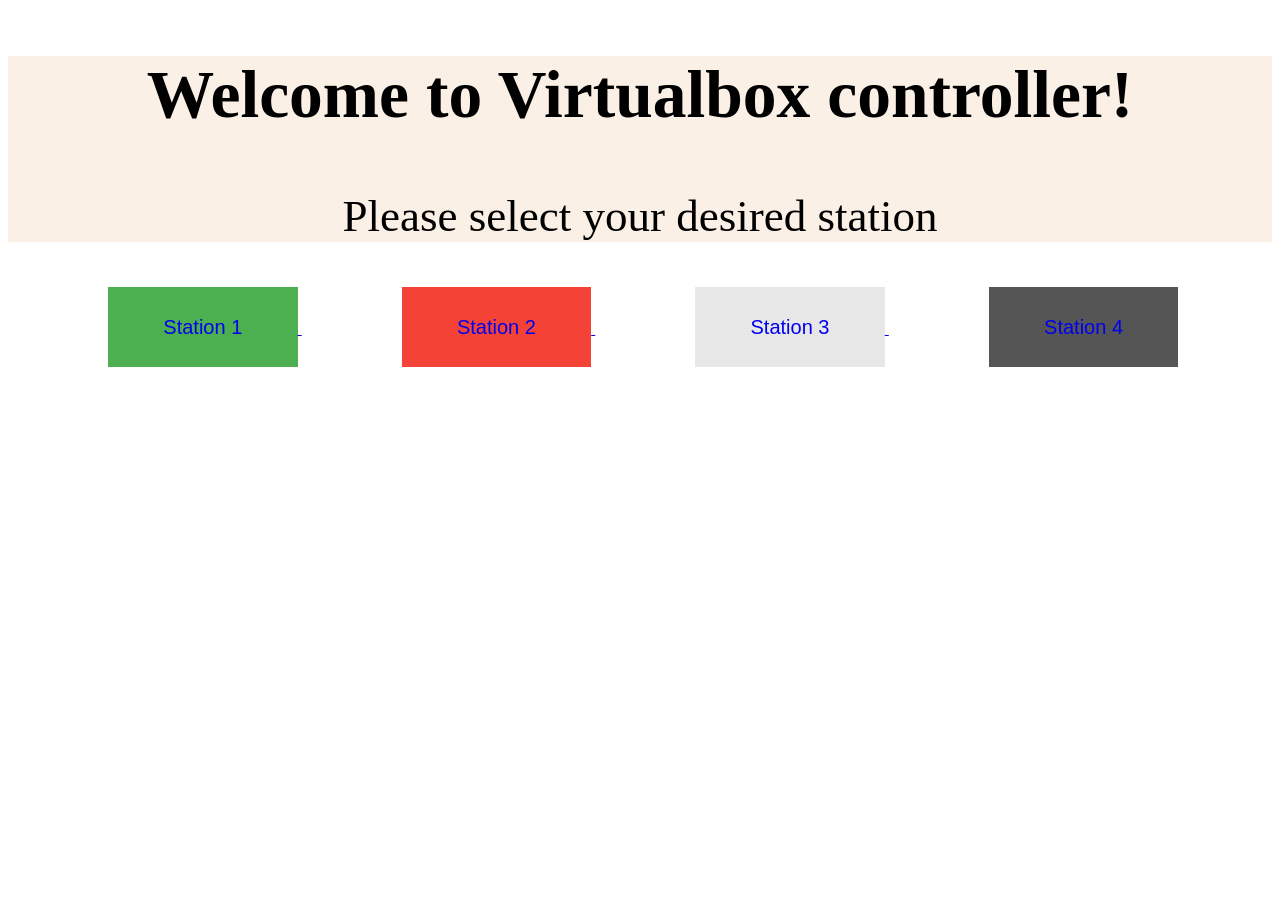
<file: Vbox_controller(orig)/templates/index.html>
<!DOCTYPE html>
<html>
<head>
	<title></title>
	<style type="text/css">

  body {
    /*background-color: linen;*/
}

.header{
  font-family: galatino;
  font-size: 45px;
  text-align: center;
  background-color: linen; 
}

.Buttn{
  width: 100%;
}

.button { 
    background-color: #4CAF50; /* Green */
    border: none;
    width: 15%;
    height: 80px;
    margin-left: 100px;
    text-align: center;
    font-size: 20px;
    cursor: pointer;
    text-decoration: none;
}
.button2 {background-color: #008CBA;} /* Blue */
.button3 {background-color: #f44336;} /* Red */ 
.button4 {background-color: #e7e7e7; color: black;} /* Gray */ 
.button5 {background-color: #555555;} /* Black */

.button a{
    text-decoration: none;
}

</style>
</head>
<body>

<section class="header">
<h1>Welcome to Virtualbox controller!</h1>
<p>Please select your desired station</p>
</section>

<section class="Buttn">

<button class="button button1"><a href="index1.html">Station 1</button>
<button class="button button3"><a href="index1.html">Station 2</button>
<button class="button button4"><a href="index1.html">Station 3</button>
<button class="button button5"><a href="index1.html">Station 4</button>

</section>

</body>
</html>
</file>
